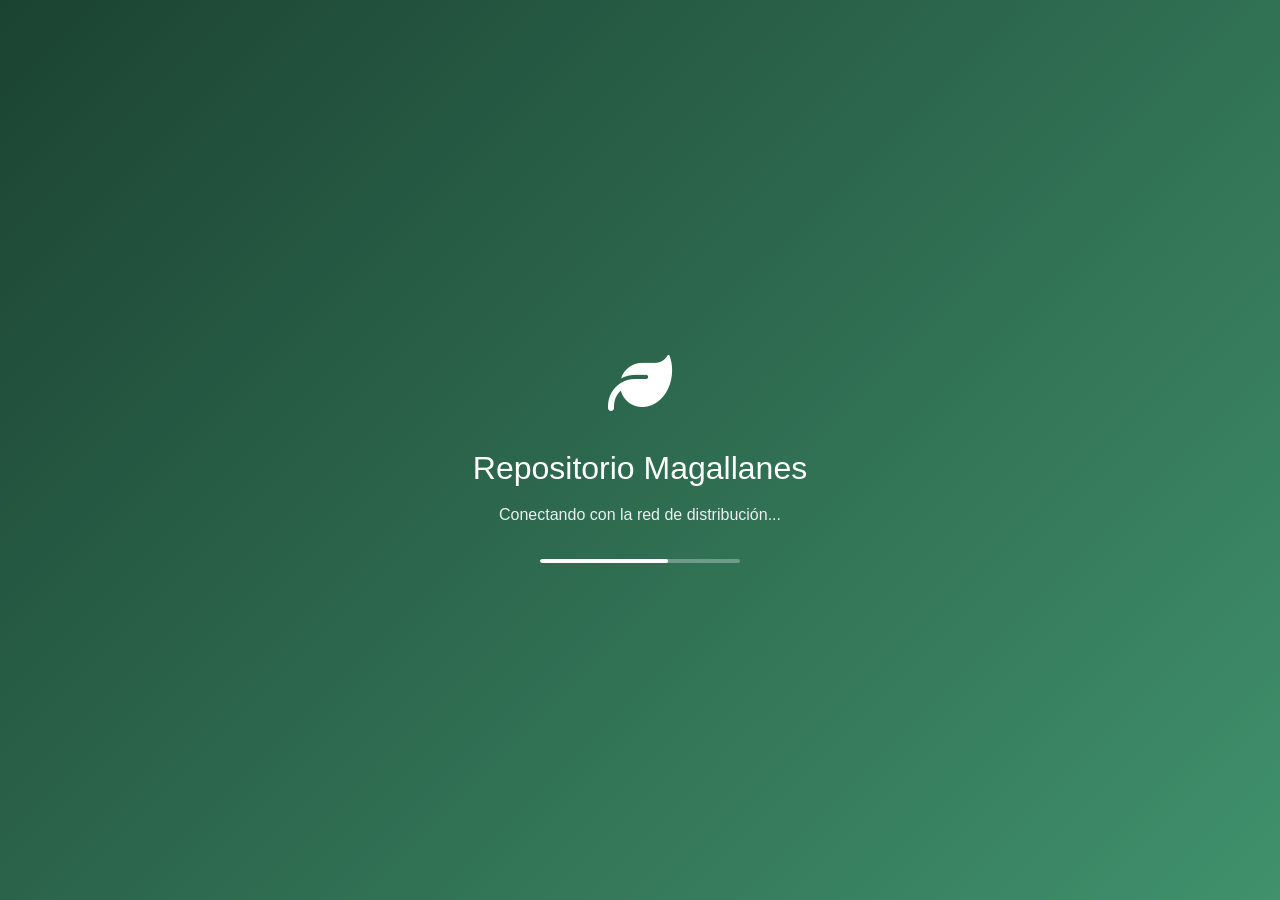
<file: index.html>
<!DOCTYPE html>
<html lang="es">
<head>
    <meta charset="UTF-8">
    <meta name="viewport" content="width=device-width, initial-scale=1.0">
    <title>Repositorio Magallanes - Login</title>
    <link href="https://cdn.jsdelivr.net/npm/bootstrap@5.3.0/dist/css/bootstrap.min.css" rel="stylesheet">
    <link rel="stylesheet" href="https://cdnjs.cloudflare.com/ajax/libs/font-awesome/6.4.0/css/all.min.css">
    <link rel="stylesheet" href="style.css">
</head>
<body>

    <!-- Pantalla de Carga -->
    <div id="loading-screen">
        <div class="loader-container">
            <div class="leaf-loader">
                <i class="fas fa-leaf"></i>
            </div>
            <h2 class="mt-3">Repositorio Magallanes</h2>
            <p class="loading-text">Conectando con la red de distribución...</p>
            <div class="progress-bar-container">
                <div class="progress-bar"></div>
            </div>
        </div>
    </div>

    <!-- Login -->
    <div id="login-container" class="d-none">
        <div class="login-wrapper">
            <div class="login-box">
                <div class="text-center mb-4">
                    <div class="logo-circle mb-3">
                        <i class="fas fa-seedling"></i>
                    </div>
                    <h2 class="fw-bold">Repositorio Magallanes</h2>
                    <p class="text-muted">Plataforma de Trazabilidad y Distribución de Alimentos</p>
                </div>
                
                <form id="loginForm">
                    <div class="form-group mb-3">
                        <label class="form-label"><i class="fas fa-envelope me-2"></i>Correo Electrónico</label>
                        <input type="email" class="form-control" placeholder="usuario@magallanes.cl" value="admin@repositorio.cl">
                    </div>
                    
                    <div class="form-group mb-4">
                        <label class="form-label"><i class="fas fa-lock me-2"></i>Contraseña</label>
                        <input type="password" class="form-control" placeholder="••••••••" value="123456">
                    </div>
                    
                    <button type="submit" class="btn btn-login w-100 mb-3">
                        <i class="fas fa-sign-in-alt me-2"></i>Ingresar al Sistema
                    </button>
                    
                    <div class="text-center">
                        <small class="text-muted">¿Problemas para acceder? <a href="#" class="text-success">Contactar soporte</a></small>
                    </div>
                </form>
            </div>
        </div>
    </div>

    <script src="https://cdn.jsdelivr.net/npm/bootstrap@5.3.0/dist/js/bootstrap.bundle.min.js"></script>
    <script>
        // Animación de carga
        window.addEventListener('load', () => {
            const progressBar = document.querySelector('.progress-bar');
            let width = 0;
            const interval = setInterval(() => {
                if (width >= 100) {
                    clearInterval(interval);
                    setTimeout(() => {
                        document.getElementById('loading-screen').classList.add('fade-out');
                        setTimeout(() => {
                            document.getElementById('loading-screen').style.display = 'none';
                            document.getElementById('login-container').classList.remove('d-none');
                            document.getElementById('login-container').classList.add('fade-in');
                        }, 500);
                    }, 500);
                } else {
                    width += 2;
                    progressBar.style.width = width + '%';
                }
            }, 30);
        });

        // Login
        document.getElementById('loginForm').addEventListener('submit', (e) => {
            e.preventDefault();
            window.location.href = 'dashboard.html';
        });
    </script>
</body>
</html>
</file>
<file: style.css>
:root {
    --primary-green: #1b4332;
    --secondary-green: #40916c;
    --light-green: #74c69d;
    --accent-green: #95d5b2;
    --bg-light: #f8f9fa;
    --text-dark: #2d3436;
}

* {
    margin: 0;
    padding: 0;
    box-sizing: border-box;
}

body {
    font-family: 'Segoe UI', Tahoma, Geneva, Verdana, sans-serif;
    background-color: var(--bg-light);
    overflow-x: hidden;
}

/* Loading Screen */
#loading-screen {
    position: fixed;
    top: 0;
    left: 0;
    width: 100%;
    height: 100%;
    background: linear-gradient(135deg, var(--primary-green), var(--secondary-green));
    z-index: 9999;
    display: flex;
    justify-content: center;
    align-items: center;
    transition: opacity 0.5s ease;
}

#loading-screen.fade-out {
    opacity: 0;
}

.loader-container {
    text-align: center;
    color: white;
}

.leaf-loader {
    font-size: 4rem;
    animation: leafRotate 2s ease-in-out infinite;
}

@keyframes leafRotate {
    0%, 100% { transform: rotate(0deg) scale(1); }
    50% { transform: rotate(180deg) scale(1.2); }
}

.loading-text {
    margin: 1rem 0;
    opacity: 0.9;
}

.progress-bar-container {
    width: 200px;
    height: 4px;
    background: rgba(255,255,255,0.3);
    border-radius: 2px;
    margin: 2rem auto 0;
    overflow: hidden;
}

.progress-bar {
    height: 100%;
    background: white;
    width: 0%;
    transition: width 0.3s ease;
    border-radius: 2px;
}

/* Login */
.login-wrapper {
    min-height: 100vh;
    display: flex;
    align-items: center;
    justify-content: center;
    background: linear-gradient(135deg, var(--primary-green) 0%, var(--secondary-green) 100%);
    padding: 2rem;
}

.login-box {
    background: white;
    padding: 3rem;
    border-radius: 20px;
    box-shadow: 0 20px 60px rgba(0,0,0,0.3);
    max-width: 450px;
    width: 100%;
    animation: slideUp 0.6s ease;
}

@keyframes slideUp {
    from {
        opacity: 0;
        transform: translateY(30px);
    }
    to {
        opacity: 1;
        transform: translateY(0);
    }
}

.logo-circle {
    width: 80px;
    height: 80px;
    background: linear-gradient(135deg, var(--secondary-green), var(--light-green));
    border-radius: 50%;
    display: flex;
    align-items: center;
    justify-content: center;
    margin: 0 auto;
    color: white;
    font-size: 2.5rem;
    animation: pulse 2s ease-in-out infinite;
}

@keyframes pulse {
    0%, 100% { transform: scale(1); }
    50% { transform: scale(1.05); }
}

.btn-login {
    background: linear-gradient(135deg, var(--secondary-green), var(--light-green));
    border: none;
    padding: 12px;
    font-weight: 600;
    transition: all 0.3s ease;
}

.btn-login:hover {
    transform: translateY(-2px);
    box-shadow: 0 5px 15px rgba(64, 145, 108, 0.4);
}

/* Navbar */
.navbar-custom {
    background: linear-gradient(135deg, var(--primary-green), var(--secondary-green));
    box-shadow: 0 2px 10px rgba(0,0,0,0.1);
    padding: 1rem 2rem;
}

.navbar-custom .nav-link {
    color: rgba(255,255,255,0.9) !important;
    transition: all 0.3s ease;
    padding: 0.5rem 1rem !important;
    border-radius: 8px;
}

.navbar-custom .nav-link:hover,
.navbar-custom .nav-link.active {
    background: rgba(255,255,255,0.15);
    color: white !important;
}

/* Main Content */
.main-content {
    margin-top: 76px;
    padding: 2rem;
    min-height: calc(100vh - 76px);
}

.content-section {
    display: none;
    animation: fadeIn 0.5s ease;
}

.content-section.active {
    display: block;
}

@keyframes fadeIn {
    from { opacity: 0; transform: translateY(10px); }
    to { opacity: 1; transform: translateY(0); }
}

.section-title {
    color: var(--primary-green);
    font-weight: 700;
    margin-bottom: 1.5rem;
    padding-bottom: 0.5rem;
    border-bottom: 3px solid var(--light-green);
    display: inline-block;
}

/* Stat Cards */
.stat-card {
    background: white;
    border-radius: 15px;
    padding: 1.5rem;
    box-shadow: 0 4px 15px rgba(0,0,0,0.08);
    display: flex;
    align-items: center;
    gap: 1rem;
    transition: all 0.3s ease;
    animation: slideUp 0.6s ease;
}

.stat-card:hover {
    transform: translateY(-5px);
    box-shadow: 0 8px 25px rgba(0,0,0,0.12);
}

.stat-icon {
    width: 60px;
    height: 60px;
    border-radius: 12px;
    display: flex;
    align-items: center;
    justify-content: center;
    font-size: 1.5rem;
    color: white;
}

.stat-icon.bg-success { background: linear-gradient(135deg, #40916c, #74c69d); }
.stat-icon.bg-primary { background: linear-gradient(135deg, #4361ee, #4895ef); }
.stat-icon.bg-warning { background: linear-gradient(135deg, #f72585, #b5179e); }
.stat-icon.bg-info { background: linear-gradient(135deg, #4cc9f0, #4895ef); }

.stat-number {
    font-size: 2rem;
    font-weight: 700;
    color: var(--primary-green);
    margin: 0;
}

.stat-label {
    margin: 0;
    color: #6c757d;
    font-size: 0.9rem;
}

/* Cards */
.card {
    border: none;
    border-radius: 15px;
    box-shadow: 0 4px 15px rgba(0,0,0,0.08);
    transition: all 0.3s ease;
}

.card:hover {
    box-shadow: 0 8px 25px rgba(0,0,0,0.12);
}

/* Product Cards */
.product-card-inner {
    overflow: hidden;
    transition: all 0.3s ease;
}

.product-card-inner:hover {
    transform: translateY(-5px);
}

.product-image {
    position: relative;
    height: 180px;
    overflow: hidden;
}

.product-image img {
    width: 100%;
    height: 100%;
    object-fit: cover;
    transition: transform 0.3s ease;
}

.product-card-inner:hover .product-image img {
    transform: scale(1.1);
}

/* Activity List */
.activity-list {
    max-height: 400px;
    overflow-y: auto;
}

.activity-item {
    display: flex;
    gap: 1rem;
    padding: 1rem 0;
    border-bottom: 1px solid #f0f0f0;
    animation: slideIn 0.3s ease;
}

@keyframes slideIn {
    from { opacity: 0; transform: translateX(-10px); }
    to { opacity: 1; transform: translateX(0); }
}

.activity-item:last-child {
    border-bottom: none;
}

.activity-icon {
    width: 40px;
    height: 40px;
    border-radius: 50%;
    display: flex;
    align-items: center;
    justify-content: center;
    color: white;
    flex-shrink: 0;
}

.activity-icon.bg-success { background: var(--secondary-green); }
.activity-icon.bg-primary { background: #4361ee; }
.activity-icon.bg-warning { background: #f72585; }

/* Map */
#map {
    border-radius: 15px;
}

.route-dot {
    width: 12px;
    height: 12px;
    border-radius: 50%;
    display: inline-block;
}

.route-dot.bg-success { background: #40916c; box-shadow: 0 0 0 3px rgba(64, 145, 108, 0.3); }
.route-dot.bg-primary { background: #4361ee; box-shadow: 0 0 0 3px rgba(67, 97, 238, 0.3); }
.route-dot.bg-warning { background: #f72585; box-shadow: 0 0 0 3px rgba(247, 37, 133, 0.3); }

.transit-item {
    padding: 1rem;
    background: #f8f9fa;
    border-radius: 10px;
    margin-bottom: 1rem;
    animation: pulse 2s ease-in-out infinite;
}

/* Food Bank Cards */
.foodbank-card,
.distributor-card {
    transition: all 0.3s ease;
}

.foodbank-card:hover,
.distributor-card:hover {
    transform: translateY(-5px);
}

.foodbank-icon,
.distributor-icon {
    width: 50px;
    height: 50px;
    border-radius: 12px;
    display: flex;
    align-items: center;
    justify-content: center;
    color: white;
    font-size: 1.3rem;
}

.foodbank-icon.bg-success { background: linear-gradient(135deg, #40916c, #74c69d); }
.foodbank-icon.bg-primary { background: linear-gradient(135deg, #4361ee, #4895ef); }
.foodbank-icon.bg-info { background: linear-gradient(135deg, #4cc9f0, #4895ef); }
.foodbank-icon.bg-warning { background: linear-gradient(135deg, #f72585, #b5179e); }
.foodbank-icon.bg-danger { background: linear-gradient(135deg, #f72585, #7209b7); }
.foodbank-icon.bg-secondary { background: linear-gradient(135deg, #6c757d, #adb5bd); }

.distributor-icon.bg-success { background: linear-gradient(135deg, #40916c, #74c69d); }
.distributor-icon.bg-primary { background: linear-gradient(135deg, #4361ee, #4895ef); }
.distributor-icon.bg-warning { background: linear-gradient(135deg, #f72585, #b5179e); }
.distributor-icon.bg-info { background: linear-gradient(135deg, #4cc9f0, #4895ef); }
.distributor-icon.bg-danger { background: linear-gradient(135deg, #f72585, #7209b7); }
.distributor-icon.bg-secondary { background: linear-gradient(135deg, #6c757d, #adb5bd); }

/* Animations */
.animate-fade-in {
    animation: fadeIn 0.6s ease;
}

.animate-slide-up {
    animation: slideUp 0.6s ease;
}

/* Responsive */
@media (max-width: 768px) {
    .main-content {
        padding: 1rem;
    }
    
    .stat-card {
        padding: 1rem;
    }
    
    .stat-number {
        font-size: 1.5rem;
    }
    
    .login-box {
        padding: 2rem 1.5rem;
    }
}

/* Fade in for login */
#login-container.fade-in {
    animation: fadeIn 0.8s ease;
}

/* Custom scrollbar */
::-webkit-scrollbar {
    width: 8px;
}

::-webkit-scrollbar-track {
    background: #f1f1f1;
    border-radius: 4px;
}

::-webkit-scrollbar-thumb {
    background: var(--secondary-green);
    border-radius: 4px;
}

::-webkit-scrollbar-thumb:hover {
    background: var(--primary-green);
}
</file>
